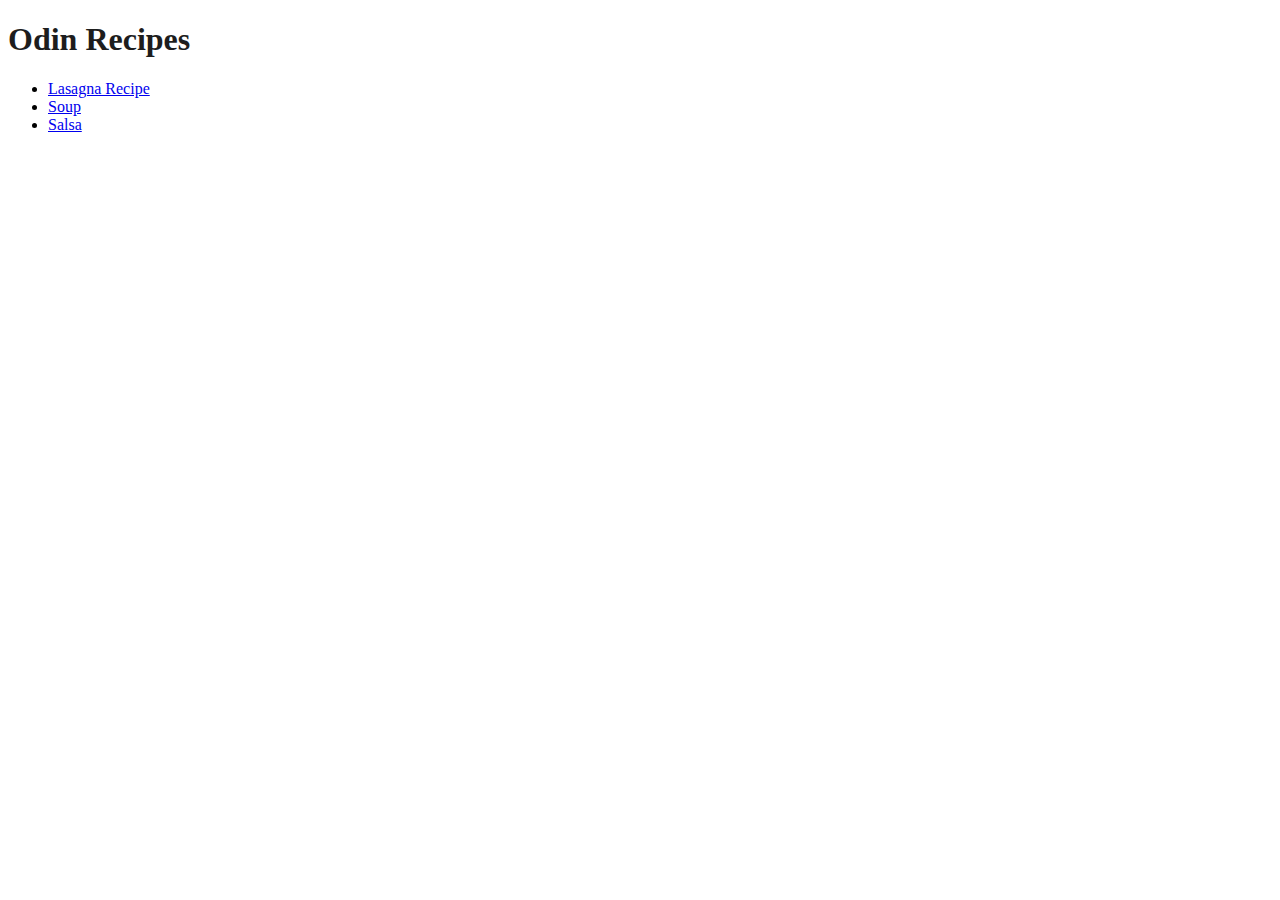
<file: index.html>
<!DOCTYPE html>
<html lang="en">
<head>
    <meta charset="UTF-8">
    <meta name="viewport" content="width=device-width, initial-scale=1.0">
    <link rel="stylesheet" href="styles.css">
    <title>Odin Recipes</title>
</head>
<body>
    <h1 class="title">Odin Recipes</h1>
    <ul>
        <li><a href="recipes/lasagna.html">Lasagna Recipe</a></li>
        <li><a href="recipes/soup.html">Soup</a></li>
        <li><a href="recipes/salsa.html">Salsa</a></li>
    </ul>
</body>
</html>
</file>
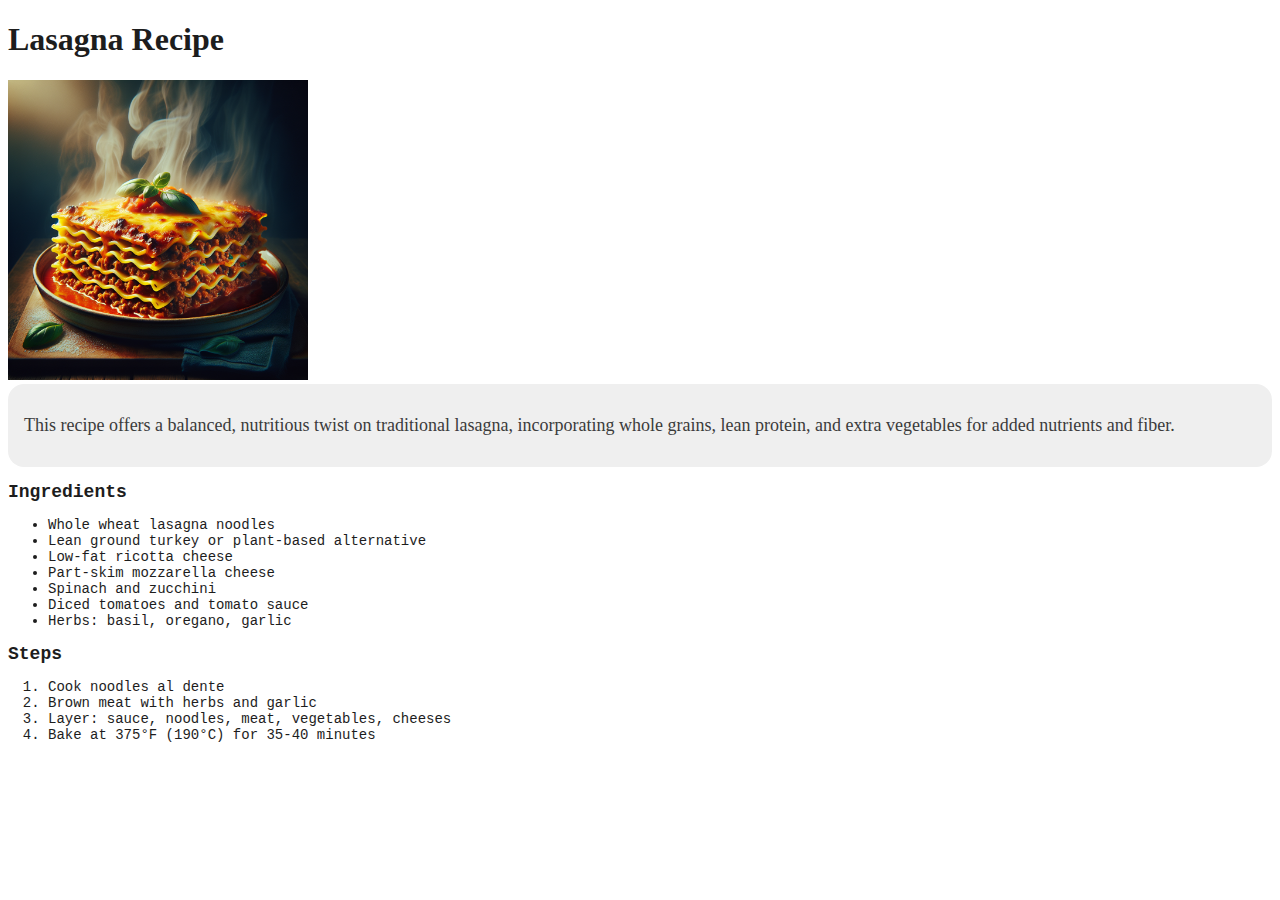
<file: recipes/lasagna.html>
<!DOCTYPE html>
<html lang="en">
<head>
    <meta charset="UTF-8">
    <meta name="viewport" content="width=device-width, initial-scale=1.0">
    <link rel="stylesheet" href="../styles.css">
    <title>Lasagna</title>
</head>
<body>
    <h1 class="title">Lasagna Recipe</h1>
    <img src="../img/lasagna.png" alt="image of lasagna with hot steam off the top" height="300" width="300">
    <div class="description">
       <h2 class="description-text">This recipe offers a balanced, nutritious twist on traditional lasagna, incorporating whole grains, lean protein, and extra vegetables for added nutrients and fiber.</h2>
    </div>
    <h2 class="instruction-title">Ingredients</h2> 
    <ul class="ingredients">
        <li>Whole wheat lasagna noodles</li>
        <li>Lean ground turkey or plant-based alternative</li>
        <li>Low-fat ricotta cheese</li>
        <li>Part-skim mozzarella cheese</li>
        <li>Spinach and zucchini</li>
        <li>Diced tomatoes and tomato sauce</li>
        <li>Herbs: basil, oregano, garlic</li>
    </ul>
    <h2 class="instruction-title">Steps</h2>
    <ol class="steps">
        <li>Cook noodles al dente</li>
        <li>Brown meat with herbs and garlic</li>
        <li>Layer: sauce, noodles, meat, vegetables, cheeses</li>
        <li>Bake at 375°F (190°C) for 35-40 minutes</li>
    </ol>
</body>
</html>
</file>
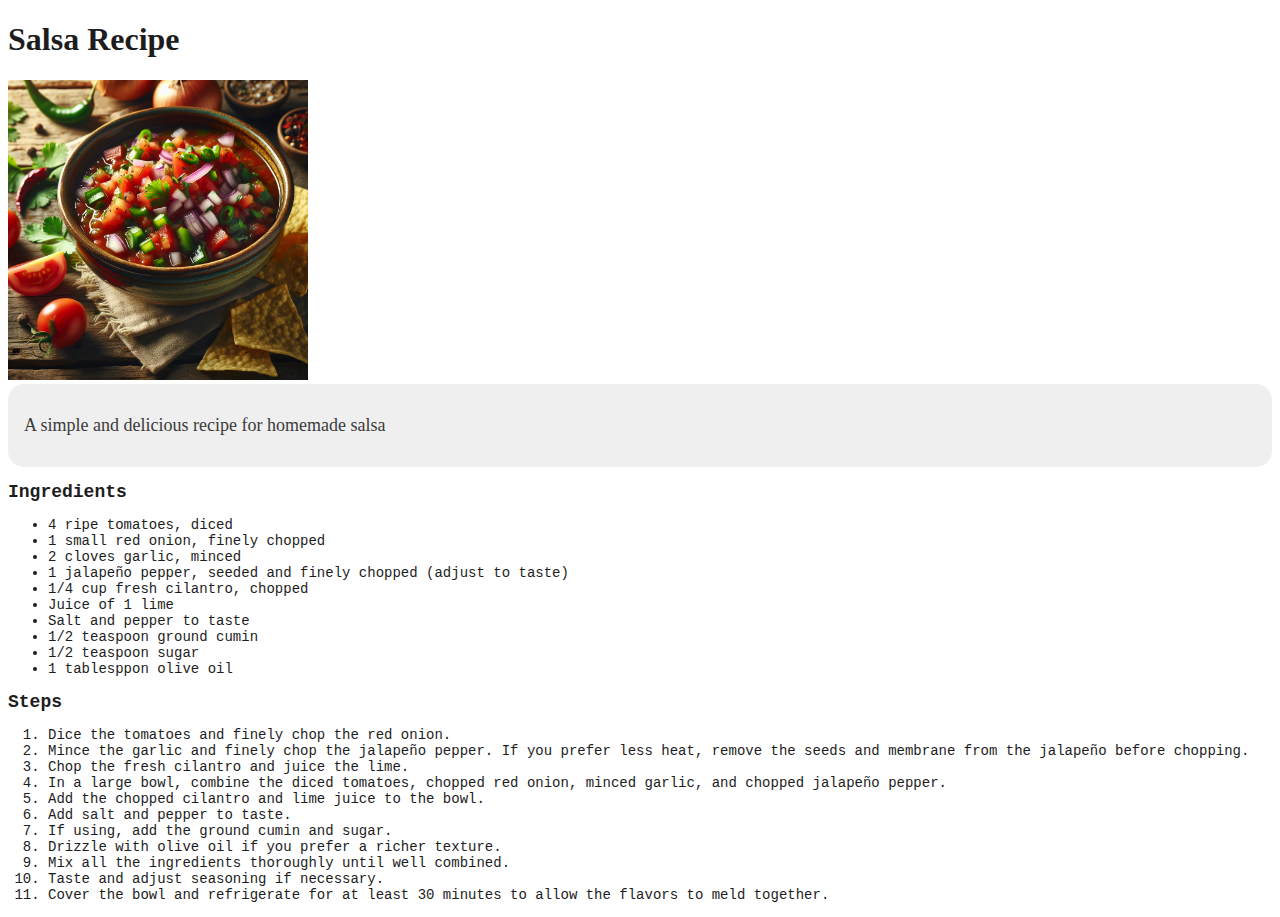
<file: recipes/salsa.html>
<!DOCTYPE html>
<html lang="en">
<head>
    <meta charset="UTF-8">
    <meta name="viewport" content="width=device-width, initial-scale=1.0">
    <link rel="stylesheet" href="../styles.css">
    <title>Salsa</title>
</head>
<body>
    <h1 class="title">Salsa Recipe</h1>
    <img src="../img/salsa.png" alt="image of salsa" height="300" width="300">
    <div class="description">
        <h2 class="description-text">A simple and delicious recipe for homemade salsa</h2>
    </div>
    <h2 class="instruction-title">Ingredients</h2>
    <ul class="ingredients">
        <li>4 ripe tomatoes, diced</li>
        <li>1 small red onion, finely chopped</li>
        <li>2 cloves garlic, minced</li>
        <li>1 jalapeño pepper, seeded and finely chopped (adjust to taste)</li>
        <li>1/4 cup fresh cilantro, chopped</li>
        <li>Juice of 1 lime</li>
        <li>Salt and pepper to taste</li>
        <li>1/2 teaspoon ground cumin</li>
        <li>1/2 teaspoon sugar</li>
        <li>1 tablesppon olive oil</li>
    </ul>
    <h2 class="instruction-title">Steps</h2>
    <ol class="steps">
        <li>Dice the tomatoes and finely chop the red onion.</li>
        <li>Mince the garlic and finely chop the jalapeño pepper. If you prefer less heat, remove the seeds and membrane from the jalapeño before chopping. </li>
        <li>Chop the fresh cilantro and juice the lime.</li>
        <li>In a large bowl, combine the diced tomatoes, chopped red onion, minced garlic, and chopped jalapeño pepper.</li>
        <li>Add the chopped cilantro and lime juice to the bowl.</li>
        <li>Add salt and pepper to taste.</li>
        <li>If using, add the ground cumin and sugar.</li>
        <li>Drizzle with olive oil if you prefer a richer texture.</li>
        <li>Mix all the ingredients thoroughly until well combined.</li>
        <li>Taste and adjust seasoning if necessary.</li>
        <li>Cover the bowl and refrigerate for at least 30 minutes to allow the flavors to meld together.</li>
    </ol>
</body>
</html>
</file>
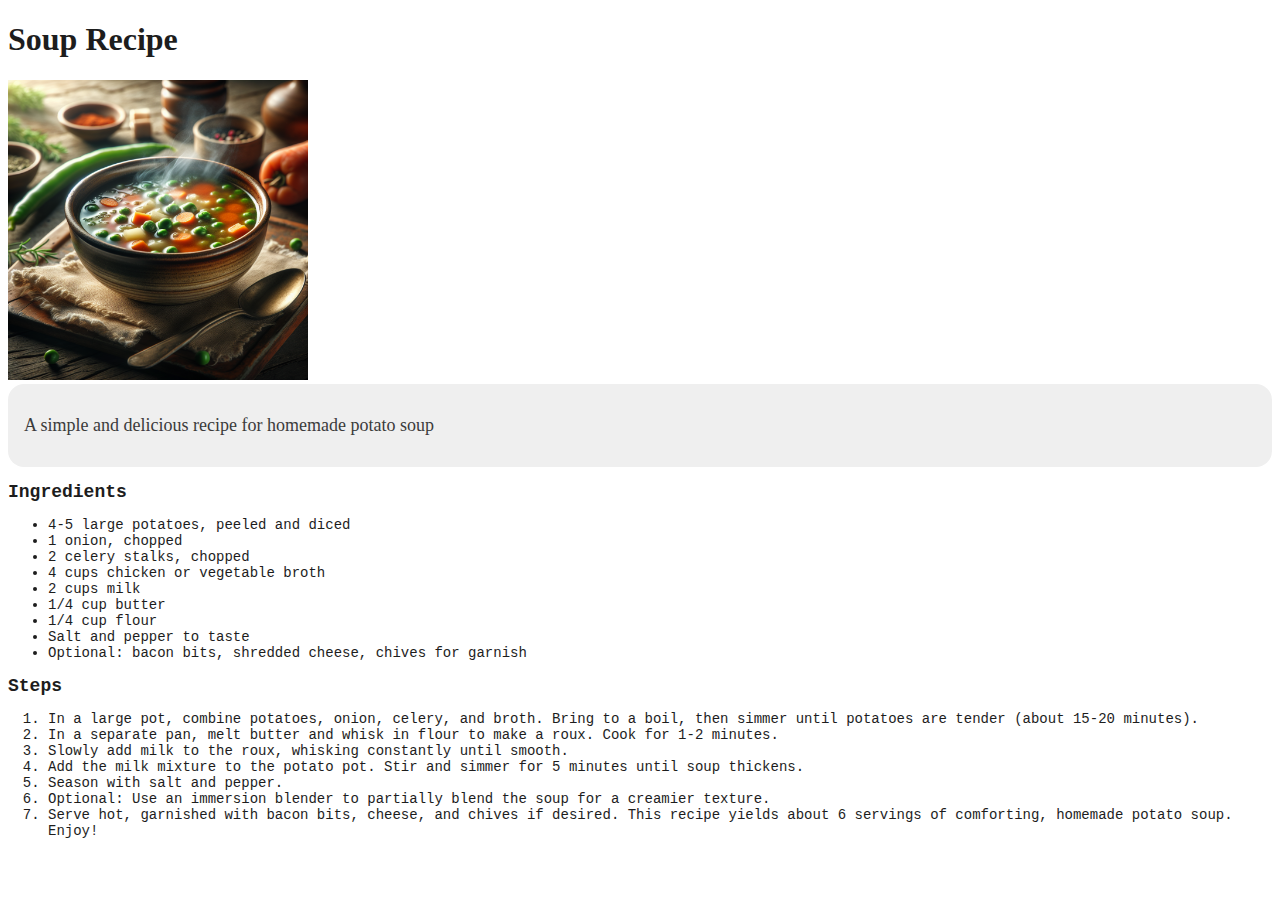
<file: recipes/soup.html>
<!DOCTYPE html>
<html lang="en">
<head>
    <meta charset="UTF-8">
    <meta name="viewport" content="width=device-width, initial-scale=1.0">
    <link rel="stylesheet" href="../styles.css">
    <title>Soup</title>
</head>
<body>
    <h1 class="title">Soup Recipe</h1>
    <img src="../img/soup.png" alt="image of soup" height="300" width="300">
    <div class="description">
        <h2 class="description-text">A simple and delicious recipe for homemade potato soup</h2>
    </div>
    <h2 class="instruction-title">Ingredients</h2>
    <ul class="ingredients">
        <li>4-5 large potatoes, peeled and diced</li>
        <li>1 onion, chopped</li>
        <li>2 celery stalks, chopped</li>
        <li>4 cups chicken or vegetable broth</li>
        <li>2 cups milk</li>
        <li>1/4 cup butter</li>
        <li>1/4 cup flour</li>
        <li>Salt and pepper to taste</li>
        <li>Optional: bacon bits, shredded cheese, chives for garnish</li>
    </ul>
    <h2 class="instruction-title">Steps</h2>
    <ol class="steps">
        <li>In a large pot, combine potatoes, onion, celery, and broth. Bring to a boil, then simmer until potatoes are tender (about 15-20 minutes).</li>
        <li>In a separate pan, melt butter and whisk in flour to make a roux. Cook for 1-2 minutes.</li>
        <li>Slowly add milk to the roux, whisking constantly until smooth.</li>
        <li>Add the milk mixture to the potato pot. Stir and simmer for 5 minutes until soup thickens.</li>
        <li>Season with salt and pepper.</li>
        <li>Optional: Use an immersion blender to partially blend the soup for a creamier texture.</li>
        <li>Serve hot, garnished with bacon bits, cheese, and chives if desired. This recipe yields about 6 servings of comforting, homemade potato soup. Enjoy!</li>
    </ol>
</body>
</html>
</file>
<file: styles.css>
.title {
    font-family: Tahoma;
    font-size: 32px;
    color: #1d1d1d;
}

.description {
    background-color: #efefef;
    border-radius: 16px;
    padding: 16px;
}

.description-text {
    font-family: Tahoma;
    font-weight: 400;
    font-size: 18px;
    color: #3b3b3b;
}

.ingredients,
.steps {
    font-family: 'Courier New', Courier, monospace;
    font-size: 14px;
    color: #1d1d1d;
}

.instruction-title {
    font-family: 'Courier New', Courier, monospace;
    font-size: 18px;
    font-weight: 800;
    color: #1d1d1d;
}
</file>
